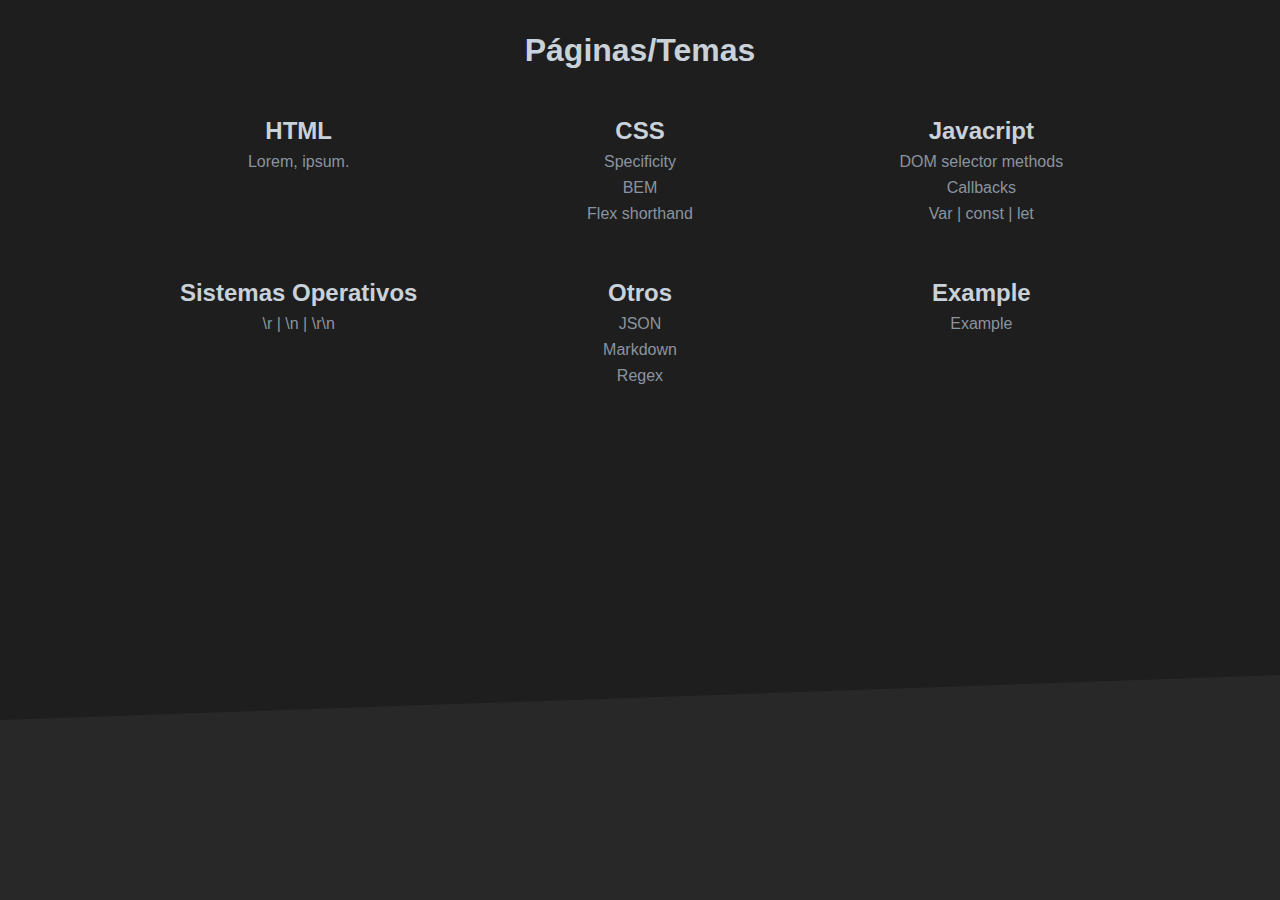
<file: web/index.html>
<!DOCTYPE html>
<html lang="en">
<head>
    <meta charset="UTF-8">
    <meta http-equiv="X-UA-Compatible" content="IE=edge">
    <meta name="viewport" content="width=device-width, initial-scale=1.0">
    <title>Mapa Mental - Home</title>

    <!-- Meta tags -->
    <meta name="theme-color" content="#282829">

    <!-- Css / Javascript -->
    <link rel="stylesheet" href="sass/css/home_page.css">
    <script src="js/main.js" defer></script>

    <!-- Source Code Pro Font -->
    <link rel="preconnect" href="https://fonts.googleapis.com">
    <link rel="preconnect" href="https://fonts.gstatic.com" crossorigin>
    <link href="https://fonts.googleapis.com/css2?family=Roboto&family=Source+Code+Pro&display=swap" rel="stylesheet"> 
</head>
<body>
    <div class="bg"></div>
    <main class="main">
        <div class="main__content">

            <div class="pages">
                <h1 class="pages__title">Páginas/Temas</h1>
                <div class="pages__list">

                    <div class="pages__topic">
                        <h2>HTML</h2>
                        <a class="a--font-muted" href="">Lorem, ipsum.</a>
                    </div>
                    <div class="pages__topic">
                        <h2>CSS</h2>
                        <a class="a--font-muted" href="">Specificity</a>
                        <a class="a--font-muted" href="">BEM</a>
                        <a class="a--font-muted" href="">Flex shorthand</a>
                    </div>
                    <div class="pages__topic">
                        <h2>Javacript</h2>
                        <a class="a--font-muted" href="">DOM selector methods</a>
                        <a class="a--font-muted" href="">Callbacks</a>
                        <a class="a--font-muted" href="">Var | const | let</a>
                    </div>
                    <div class="pages__topic">
                        <h2>Sistemas Operativos</h2>
                        <a class="a--font-muted" href="">\r | \n | \r\n</a>
                    </div>
                    <div class="pages__topic">
                        <h2>Otros</h2>
                        <a class="a--font-muted" href="pages/json.html">JSON</a>
                        <a class="a--font-muted" href="">Markdown</a>
                        <a class="a--font-muted" href="">Regex</a>
                    </div>
                    <div class="pages__topic">
                        <h2>Example</h2>
                        <a class="a--font-muted" href="pages/example.html">Example</a>
                    </div>

                </div>
            </div>

        </div>
    </main>
</body>
</html>
</file>
<file: web/sass/css/home_page.css>
.font {
  color: #c9d1d9;
}

.font-muted {
  color: #8b949e;
}

.font-high-contrast {
  color: #ffffff;
}

li {
  list-style-position: inside;
  line-height: 1.9;
}

strong {
  background-color: #353535;
  padding: 0.2rem;
  padding-top: 0.08rem;
  border-radius: 0.3rem;
}

a {
  color: #58a6ff;
}
a:hover {
  text-decoration: underline;
}

.a--font-muted {
  color: #8b949e;
  transition: 60ms cubic-bezier(0.33, 1, 0.68, 1);
}
.a--font-muted:hover {
  color: #58a6ff;
  text-decoration: none;
}

.table__row, .div-blue {
  border: 1px solid #3a4047;
}
.table__row > *, .div-blue > * {
  padding: 1rem;
}

.div-blue {
  background-color: rgba(56, 139, 253, 0.15);
  border-color: rgba(56, 139, 253, 0.7);
  border-radius: 0.5rem;
}

.table__row {
  border-bottom: 0px;
  display: flex;
}
.table__row > :first-child {
  flex: 1 1 30%;
  border-right: 1px solid #3a4047;
}
.table__row > :last-child {
  flex: 1 1 70%;
}
.table__row:first-child {
  border-top-left-radius: 0.3rem;
  border-top-right-radius: 0.3rem;
}
.table__row:last-child {
  border-bottom: 1px solid #3a4047;
  border-bottom-left-radius: 0.3rem;
  border-bottom-right-radius: 0.3rem;
}
.table > :nth-child(odd) {
  background-color: #282829;
}
.table > :nth-child(even) {
  background-color: #1E1E1E;
}

.code-block {
  background-color: #282829;
  padding: 2rem;
  border: 1px solid #3a4047;
  border-radius: 0.3rem;
}
.code-block__text {
  font-family: "Source Code Pro", monospace;
}

.button-green, .button {
  padding: 0.3rem 0.7rem;
  height: 2rem;
  border: 1px solid;
  border-radius: 0.5rem;
  display: flex;
  align-items: center;
  gap: 0.3rem;
  transition: 80ms cubic-bezier(0.33, 1, 0.68, 1);
}

.button {
  background-color: #282829;
  color: #c9d1d9;
  border-color: rgba(240, 246, 252, 0.2);
}
.button:hover {
  background-color: #303031;
  border-color: #6e7681;
  text-decoration: none;
}

.button-green {
  background-color: #238636;
  color: #ffffff;
  border-color: transparent;
}
.button-green:hover {
  background-color: #2ea043;
  border-color: transparent;
  text-decoration: none;
}

.to-top {
  background-color: #282829;
  border-radius: 50%;
  border: 1px solid rgba(240, 246, 252, 0.2);
  display: flex;
  justify-content: center;
  align-items: center;
  position: fixed;
  bottom: 1rem;
  right: 1rem;
  z-index: 10;
  width: 3rem;
  height: 3rem;
}
.to-top:hover {
  background-color: #303031;
  border-color: #6e7681;
}
.to-top ion-icon {
  font-size: 2rem;
  position: relative;
  top: 0px;
}

input {
  padding: 0.3rem 0.7rem;
  height: 2rem;
  background-color: #1E1E1E;
  border: 1px solid rgba(240, 246, 252, 0.3);
  border-radius: 0.5rem;
  transition: 80ms cubic-bezier(0.33, 1, 0.68, 1);
}
input:focus {
  border-color: rgba(88, 166, 255, 0.9);
  outline: none;
}

ion-icon {
  font-size: 1.2rem;
  position: relative;
  top: 0.1rem;
  color: #8b949e;
}

.arrow {
  position: relative;
  top: 0.1rem;
  display: inline-block;
  width: 0;
  height: 0;
  vertical-align: middle;
  content: "";
  border-style: solid;
  border-width: 0.25rem 0.25rem 0;
  border-right-color: transparent;
  border-bottom-color: transparent;
  border-left-color: transparent;
}

*,
*::before,
*::after {
  /* Afecta a todos los elementos del documento */
  margin: 0;
  padding: 0;
  box-sizing: border-box;
  font-family: "Segoe UI", century-gothic, sans-serif;
  color: #c9d1d9;
}

html {
  min-height: 100%;
  scroll-behavior: smooth;
}

body {
  min-height: 100vh;
  text-rendering: optimizeSpeed;
}

a {
  text-decoration: none;
  -webkit-user-select: none;
     -moz-user-select: none;
      -ms-user-select: none;
          user-select: none;
}

a:hover {
  cursor: pointer;
}

::-moz-selection {
  background: rgba(56, 139, 253, 0.3);
}

::selection {
  background: rgba(56, 139, 253, 0.3);
}

::-webkit-scrollbar {
  width: 0.5rem;
}
::-webkit-scrollbar-track {
  background-color: #1E1E1E;
  margin-block: 0.2rem;
}
::-webkit-scrollbar-thumb {
  background-color: #6e7681;
  border-radius: 0.5rem;
}
::-webkit-scrollbar-thumb:hover {
  background-color: #8b949e;
}

@media (prefers-reduced-motion: reduce) {
  *, *::before, *::after {
    -webkit-animation-duration: 0.01ms !important;
            animation-duration: 0.01ms !important;
    -webkit-animation-iteration-count: 1 !important;
            animation-iteration-count: 1 !important;
    transition-duration: 0.01ms !important;
    scroll-behavior: auto !important;
    transition-delay: 0ms !important;
  }
}
body {
  background-color: #282829;
}

.bg {
  background-color: #1E1E1E;
  width: 100%;
  height: 100%;
  position: absolute;
  z-index: -1;
  -webkit-clip-path: polygon(0 0, 100% 0, 100% 75%, 0 80%);
          clip-path: polygon(0 0, 100% 0, 100% 75%, 0 80%);
}

.main {
  min-height: 100vh;
}
.main__content {
  padding: 2rem min(10rem, 10vw);
}

.pages__title {
  margin-bottom: 3rem;
  text-align: center;
}
.pages__list {
  display: grid;
  grid-template-columns: repeat(1, 1fr);
}
.pages__topic {
  margin-bottom: 3rem;
  text-align: center;
}
.pages__topic > * {
  display: block;
  margin-bottom: 0.5rem;
}

@media screen and (min-width: 570px) {
  .pages__list {
    grid-template-columns: repeat(2, 1fr);
  }
}
@media screen and (min-width: 900px) {
  .pages__list {
    grid-template-columns: repeat(3, 1fr);
  }
}/*# sourceMappingURL=home_page.css.map */
</file>
